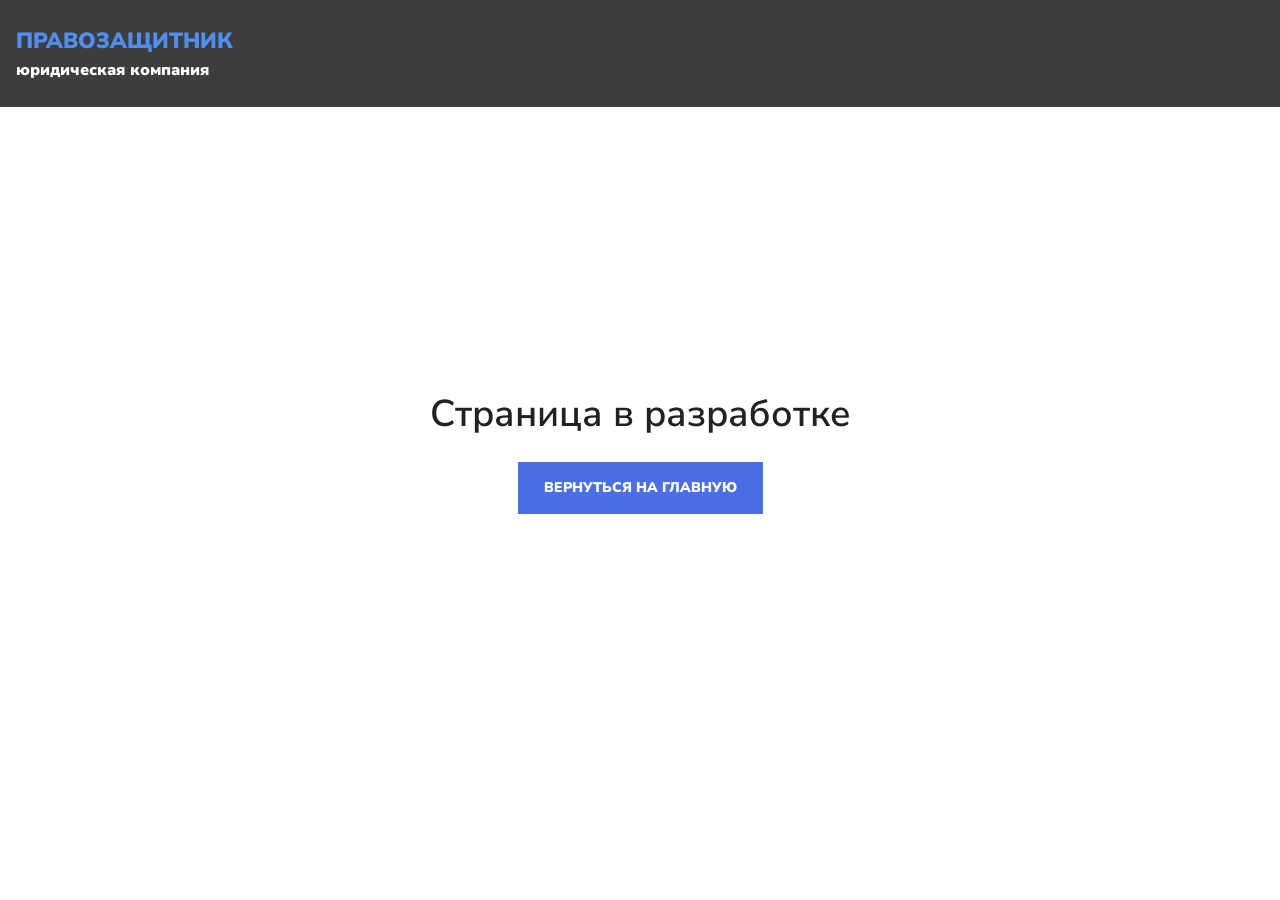
<file: development.html>
<!doctype html>
<html lang="ru">
<head>
    <meta charset="UTF-8">
    <meta name="viewport"
          content="width=device-width, initial-scale=1.0">
    <meta name="description"
          content="Страница находится в разработке. Юридическая компания «Правозащитник».">
    <meta property="og:type" content="website">
    <meta property="og:title" content="Страница в разработке — Правозащитник">
    <meta property="og:description"
          content="Страница находится в разработке. Юридическая компания «Правозащитник».">
    <meta property="og:url"
          content="https://daniltyrtychnyi.github.io/pravozachitnik/development.html">
    <meta property="og:image" content="https://daniltyrtychnyi.github.io/pravozachitnik/assets/images/og-image.jpg">
    <meta name="robots" content="noindex">
    <title>Правозащитник - страница в разработке</title>
    <link rel="canonical" href="https://daniltyrtychnyi.github.io/pravozachitnik/development.html">
    <link rel="apple-touch-icon" sizes="180x180" href="./assets/favicon/apple-touch-icon.png">
    <link rel="icon" type="image/png" sizes="32x32" href="./assets/favicon/favicon-32x32.png">
    <link rel="icon" type="image/png" sizes="16x16" href="./assets/favicon/favicon-16x16.png">
    <link rel="stylesheet" href="./styles/index.css">
</head>
<body>
<header class="header">
    <div class="header__main">
        <div class="header__main-inner container">
            <a href="./index.html" class="header__logo logo">
            <span class="header__logo-text-accent logo__text-accent text-accent">
                Правозащитник
            </span>
                юридическая компания
            </a>
        </div>
    </div>
</header>
<main>
    <div class="development container">
        <h1 class="development__title">
            Страница в разработке
        </h1>
        <a href="./index.html" class="development__link button">
            Вернуться на главную
        </a>
    </div>
</main>
</body>
</html>
</file>
<file: styles/index.css>
@import 'normalize.css';
@import 'fonts.css';
@import 'variables.css';
@import 'globals.css';
@import 'utils.css';

@import 'components/logo.css';
@import 'components/burger-button.css';
@import 'components/header.css';
@import 'components/button.css';
@import 'components/slider.css';
@import 'components/hero-card.css';
@import 'components/section.css';
@import 'components/service-card.css';
@import 'components/about.css';
@import 'components/lawyer-card.css';
@import 'components/callback-modal.css';
@import 'components/field.css';
@import 'components/reviews.css';
@import 'components/slider-navigation.css';
@import 'components/review-card.css';
@import 'components/person-card.css';
@import 'components/news-card.css';
@import 'components/footer.css';
@import 'components/development.css';
</file>
